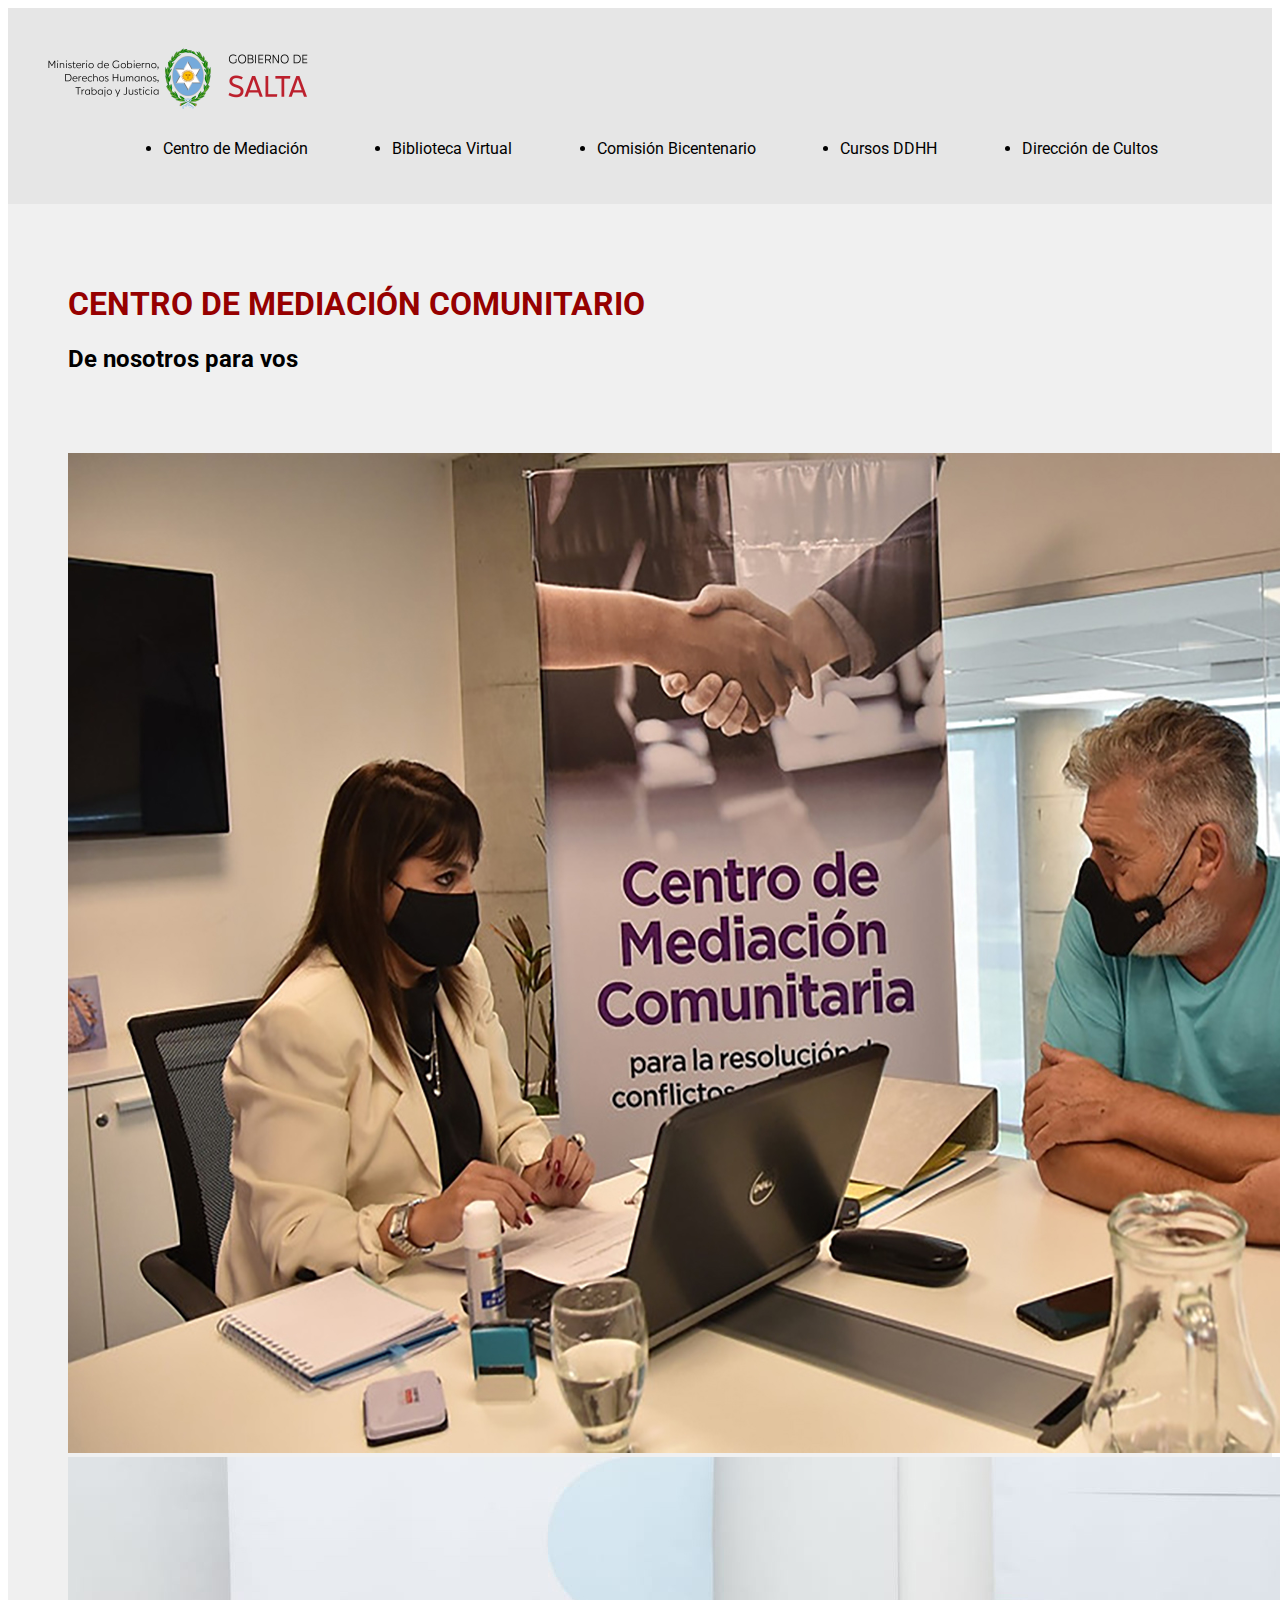
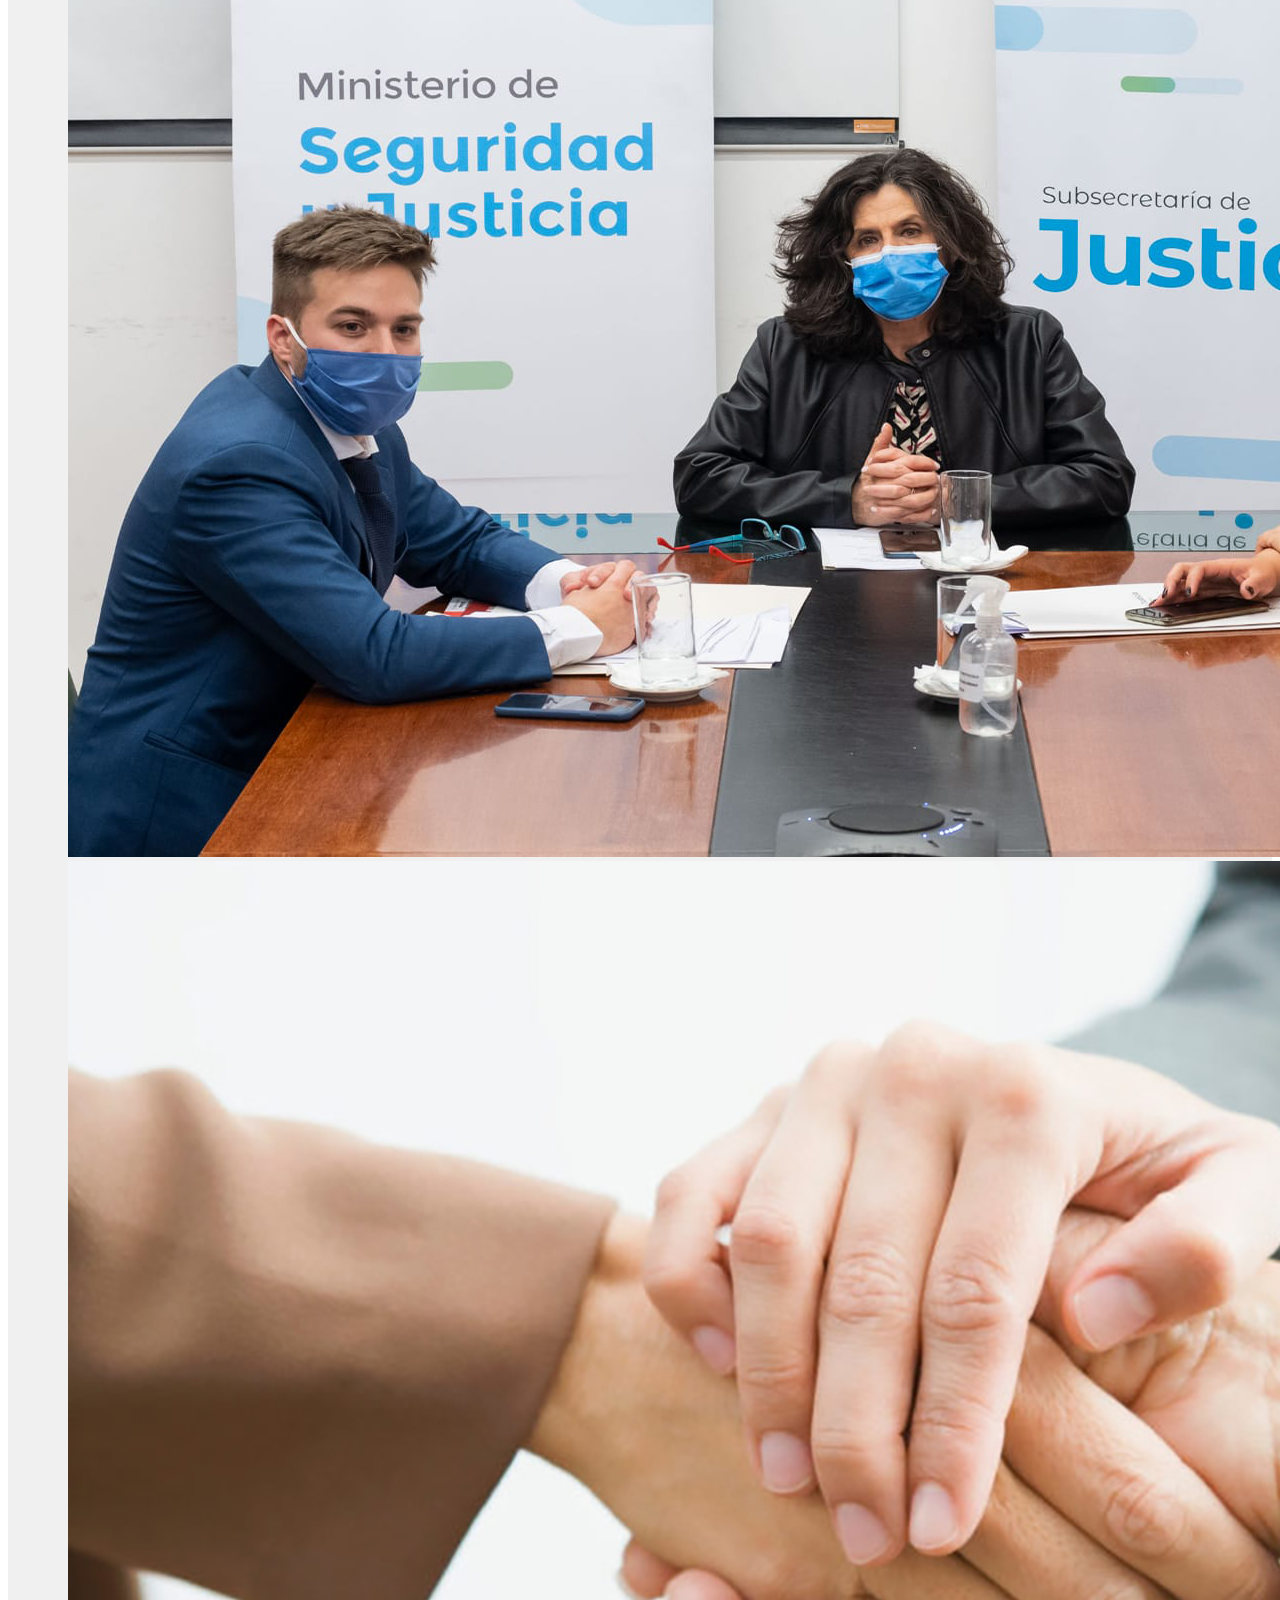
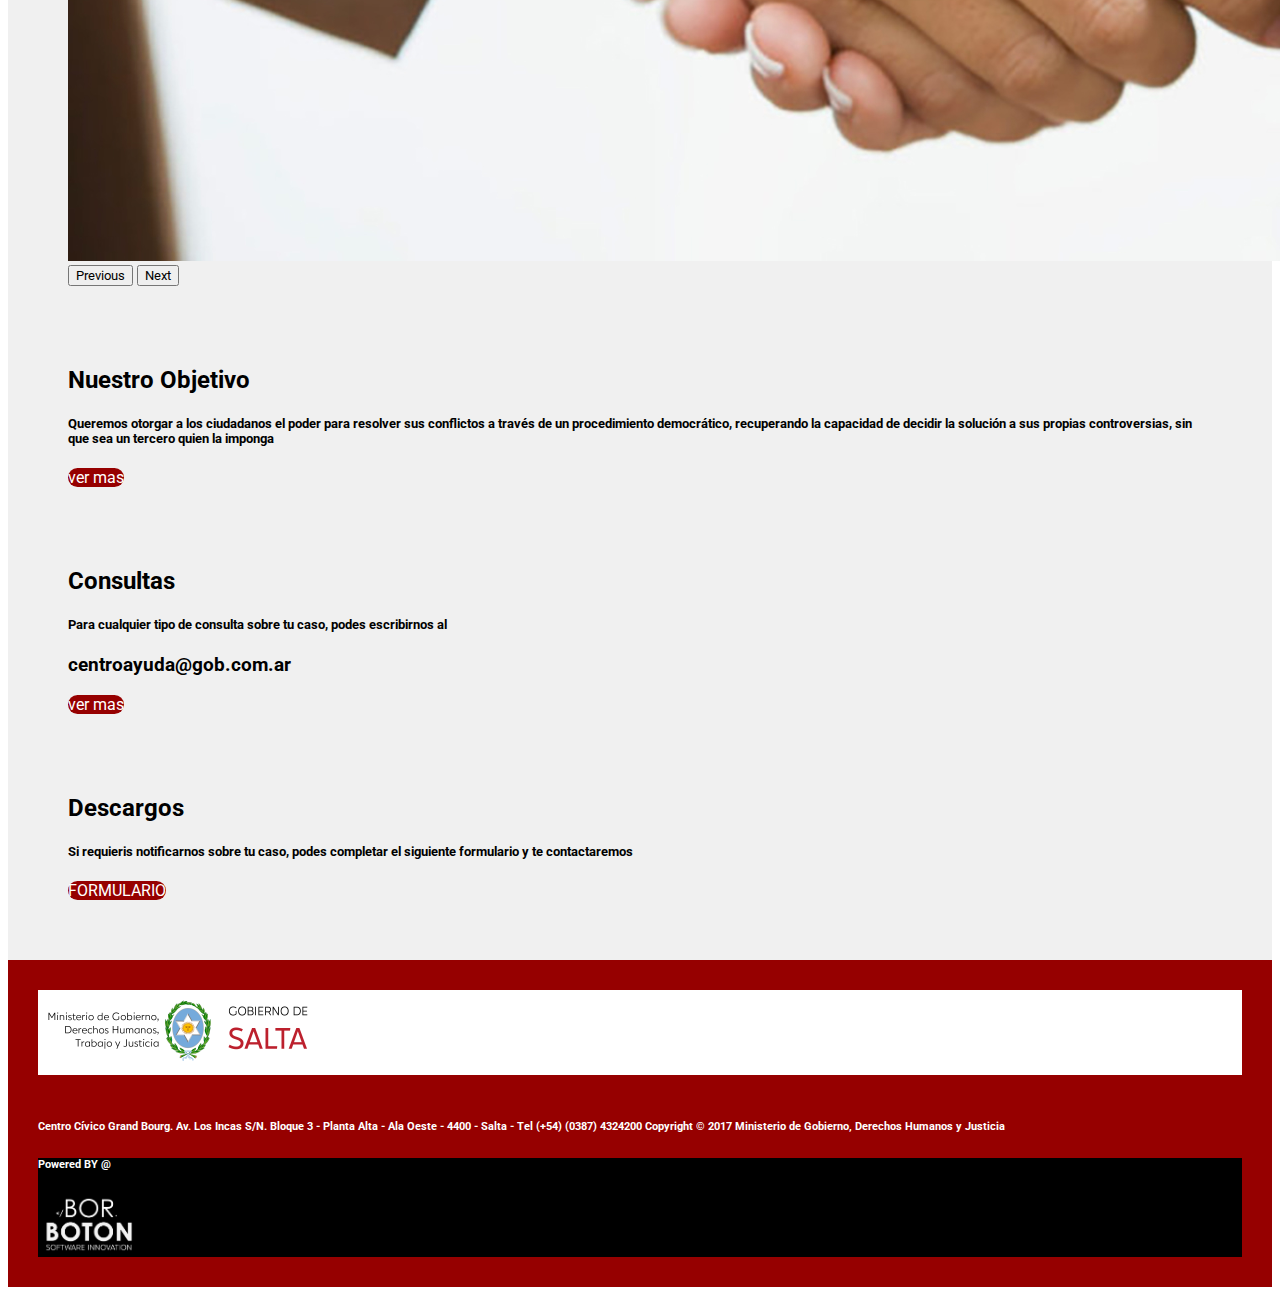
<file: index.html>
<!DOCTYPE html>
<html lang="es">
<head>
    <meta charset="UTF-8">
    <meta http-equiv="X-UA-Compatible" content="IE=edge">
    <meta name="viewport" content="width=device-width, initial-scale=1.0">
    	<!-- ETIQUETAS SEO -->
	<meta name="description" content="Sitio oficial del curso de Desarrollo Web Sincronico">
	<meta name="keyword" content="profesor, argentina, desarrollo web">
        <!--Bootstrap-->
    <link rel="stylesheet" href="https://cdn.jsdelivr.net/npm/bootstrap@4.6.1/dist/css/bootstrap.min.css" integrity="sha384-zCbKRCUGaJDkqS1kPbPd7TveP5iyJE0EjAuZQTgFLD2ylzuqKfdKlfG/eSrtxUkn" crossorigin="anonymous">
        <!--Fonts-->    
        <link rel="preconnect" href="https://fonts.googleapis.com">
        <link rel="preconnect" href="https://fonts.gstatic.com" crossorigin>
        <link href="https://fonts.googleapis.com/css2?family=Fredoka:wght@300&family=Roboto:wght@300&display=swap" rel="stylesheet">
        <!--CDN FONTAWESOME-->
    <link rel="stylesheet" href="https://cdnjs.cloudflare.com/ajax/libs/font-awesome/6.1.0/css/all.min.css" integrity="sha512-10/jx2EXwxxWqCLX/hHth/vu2KY3jCF70dCQB8TSgNjbCVAC/8vai53GfMDrO2Emgwccf2pJqxct9ehpzG+MTw==" crossorigin="anonymous" referrerpolicy="no-referrer" />
        <!--CSS-->
    <link rel="stylesheet" href="css/estilo.css">
    <title>HOME</title>
</head>
<body class="container-fluid">
    <header>
        <div class="row text-center">
            <div class="col-lg-12 lg-12 ">
                <img src="assets/img/logo_media.png" alt="" class="logo w-150">
            </div>
        </div>
        <div class="row">
            <div class="col-lg-12 lg-12 justify-content-center">
                <nav >
                    <ul class= "nav">
                        <li><a href="#">Centro de Mediación</a></li>
                        <li><a href="#">Biblioteca Virtual</a></li>
                        <li><a href="#">Comisión Bicentenario</a></li>
                        <li><a href="#">Cursos DDHH</a></li>
                        <li><a href="#">Dirección de Cultos</a></li>
                    </ul>
                </nav>
            </div>
        </div>
    </header>
    <main class="main-home">
        <section class="impronta-seo text-center">
            <h1 class="titulo">CENTRO DE MEDIACIÓN COMUNITARIO</h1>
            <h2 class="subtitulo ">De nosotros para vos</h2>
        </section>
        <section class="carrusel">
                <div class="row justify-content-center">
                    <div class="col-lg-10 col-12 carrusel-img">
                        <div id="carouselExampleControls" class="carousel slide" data-ride="carousel">
                        <div class="carousel-inner">
                            <div class="carousel-item active">
                            <img src="assets/img/car1.jpg" class="d-block w-100" alt="...">
                            </div>
                            <div class="carousel-item">
                            <img src="assets/img/car2.jpg" class="d-block w-100" alt="...">
                            </div>
                            <div class="carousel-item">
                            <img src="assets/img/car3.jpg" class="d-block w-100" alt="...">
                            </div>
                        </div>
                        <button class="carousel-control-prev" type="button" data-target="#carouselExampleControls" data-slide="prev">
                            <span class="carousel-control-prev-icon" aria-hidden="true"></span>
                            <span class="sr-only">Previous</span>
                        </button>
                        <button class="carousel-control-next" type="button" data-target="#carouselExampleControls" data-slide="next">
                            <span class="carousel-control-next-icon" aria-hidden="true"></span>
                            <span class="sr-only">Next</span>
                        </button>
                        </div>
                    </div>
                </div>
        </section>
        <section class="defincion">
            <div class="row justify-content-center">
                <div class="col-lg-12 col-12 ">       
                    <div class="serv-body text-center">
                        <h2>Nuestro Objetivo</h2>
                        <h5 class="text-center">Queremos otorgar a los ciudadanos el poder para resolver sus conflictos a través de un procedimiento democrático, recuperando la capacidad de decidir la solución a sus propias controversias, sin que sea un tercero quien la imponga</h5>
                        <a href="views/servicios.html" class="btn">ver mas</a>
                    </div>            
                </div>
            </div> 
        </section>
        <section class="cosultas">
            <div class="row justify-content-center">
                <div class="col-lg-12 col-12 ">       
                    <div class="serv-body text-center">
                        <h2>Consultas</h2>
                        <h5 class="text-center">Para cualquier tipo de consulta sobre tu caso, podes escribirnos al</h5>
                        <h3>centroayuda@gob.com.ar</h3>
                        <a href="views/servicios.html" class="btn">ver mas</a>
                    </div>            
                </div>
            </div>
        </section>
        <section class="formulario">
            <div class="row justify-content-center">
                <div class="col-lg-12 col-12 ">       
                    <div class="serv-body text-center">
                        <h2>Descargos</h2>
                        <h5 class="text-center">Si requieris notificarnos sobre tu caso, podes completar el siguiente formulario y te contactaremos</h5>
                        <a href="views/formulario.html" class="btn">FORMULARIO</a>
                    </div>            
                </div>
            </div>
        </section>  
    </main>
    <footer>
        <div class="row text-center">
            <div class="col-lg-4 lg-12 bg-logo">
                <img src="assets/img/logo_media.png" alt="" class="logo w-150">
            </div>
            <div class="col-lg-8 lg-12 align-items-center bg-inca">
                <h6>Centro Cívico Grand Bourg. Av. Los Incas S/N. Bloque 3 - Planta Alta - Ala Oeste - 4400 - Salta - Tel (+54) (0387) 4324200
                    Copyright © 2017 Ministerio de Gobierno, Derechos Humanos y Justicia</h6>
            </div>
        </div>
        <div class="row text-center bg-black">
            <div class="col-lg-12 lg-12">
                <h6>Powered BY @</h6>
                <img src="assets/img/bor.png" alt="logo" class="w-10">
            </div>
        </div>
    </footer>

<!--JS-->
<script src="https://cdn.jsdelivr.net/npm/jquery@3.5.1/dist/jquery.slim.min.js" integrity="sha384-DfXdz2htPH0lsSSs5nCTpuj/zy4C+OGpamoFVy38MVBnE+IbbVYUew+OrCXaRkfj" crossorigin="anonymous"></script>
<script src="https://cdn.jsdelivr.net/npm/popper.js@1.16.1/dist/umd/popper.min.js" integrity="sha384-9/reFTGAW83EW2RDu2S0VKaIzap3H66lZH81PoYlFhbGU+6BZp6G7niu735Sk7lN" crossorigin="anonymous"></script>
<script src="https://cdn.jsdelivr.net/npm/bootstrap@4.6.1/dist/js/bootstrap.min.js" integrity="sha384-VHvPCCyXqtD5DqJeNxl2dtTyhF78xXNXdkwX1CZeRusQfRKp+tA7hAShOK/B/fQ2" crossorigin="anonymous"></script>    
</body>
</html>
</file>
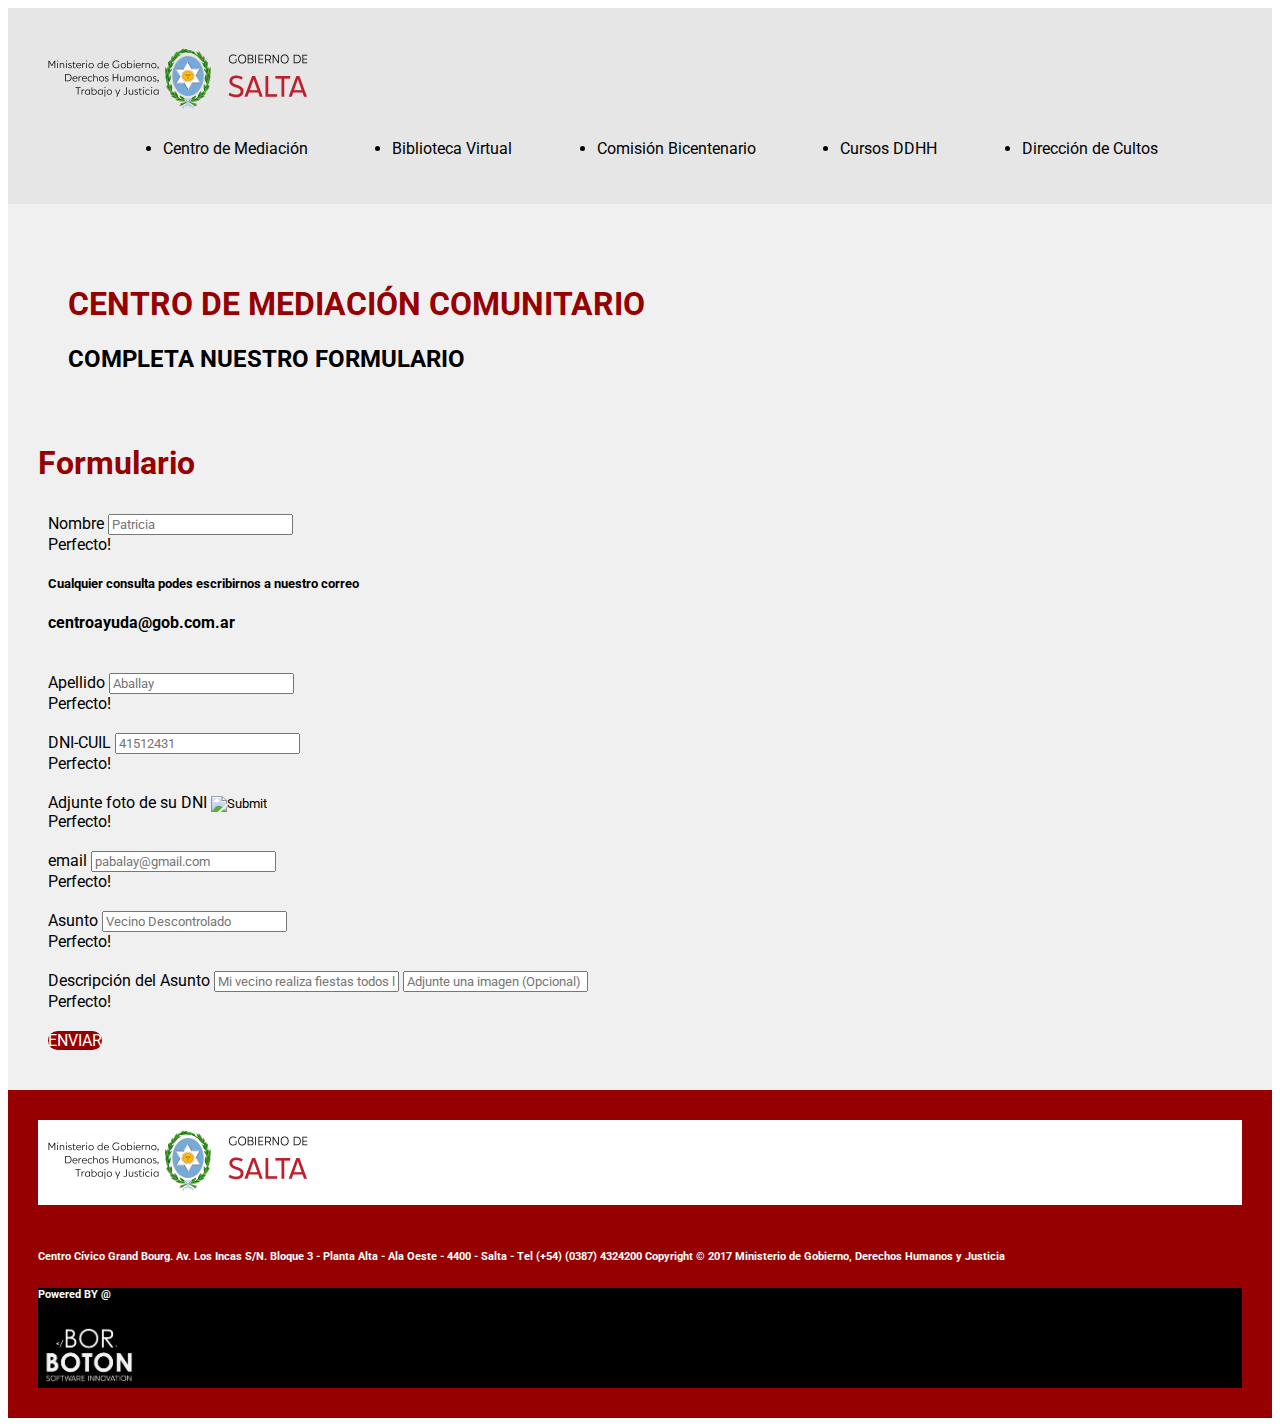
<file: views/formulario.html>
<!DOCTYPE html>
<html lang="es">
<head>
    <meta charset="UTF-8">
    <meta http-equiv="X-UA-Compatible" content="IE=edge">
    <meta name="viewport" content="width=device-width, initial-scale=1.0">
    	<!-- ETIQUETAS SEO -->
	<meta name="description" content="Sitio oficial del curso de Desarrollo Web Sincronico">
	<meta name="keyword" content="profesor, argentina, desarrollo web">
        <!--Bootstrap-->
    <link rel="stylesheet" href="https://cdn.jsdelivr.net/npm/bootstrap@4.6.1/dist/css/bootstrap.min.css" integrity="sha384-zCbKRCUGaJDkqS1kPbPd7TveP5iyJE0EjAuZQTgFLD2ylzuqKfdKlfG/eSrtxUkn" crossorigin="anonymous">
        <!--Fonts-->    
        <link rel="preconnect" href="https://fonts.googleapis.com">
        <link rel="preconnect" href="https://fonts.gstatic.com" crossorigin>
        <link href="https://fonts.googleapis.com/css2?family=Fredoka:wght@300&family=Roboto:wght@300&display=swap" rel="stylesheet">
        <!--CDN FONTAWESOME-->
    <link rel="stylesheet" href="https://cdnjs.cloudflare.com/ajax/libs/font-awesome/6.1.0/css/all.min.css" integrity="sha512-10/jx2EXwxxWqCLX/hHth/vu2KY3jCF70dCQB8TSgNjbCVAC/8vai53GfMDrO2Emgwccf2pJqxct9ehpzG+MTw==" crossorigin="anonymous" referrerpolicy="no-referrer" />
        <!--CSS-->
    <link rel="stylesheet" href="../css/estilo.css">
    <title>Form</title>
</head>
<body class="container-fluid">
    <header>
        <div class="row text-center">
            <div class="col-lg-12 lg-12 ">
                <img src="../assets/img/logo_media.png" alt="" class="logo w-150">
            </div>
        </div>
        <div class="row">
            <div class="col-lg-12 lg-12 justify-content-center">
                <nav >
                    <ul class= "nav">
                        <li><a href="../index.html">Centro de Mediación</a></li>
                        <li><a href="#">Biblioteca Virtual</a></li>
                        <li><a href="#">Comisión Bicentenario</a></li>
                        <li><a href="#">Cursos DDHH</a></li>
                        <li><a href="#">Dirección de Cultos</a></li>
                    </ul>
                </nav>
            </div>
        </div>
    </header>
    <main class="main-contacto text-center">
        <section class="impronta-seo text-center">
            <h1 class="titulo">CENTRO DE MEDIACIÓN COMUNITARIO</h1>
            <h2 class="subtitulo ">COMPLETA NUESTRO FORMULARIO</h2>
        </section>
        <div class="contacto">
            <div class="row col-lg-12 col-12 titulo-contacto title text-center ">
                <h1 class="titule">Formulario</h1>
        </div>
        <div class="space row">
            <div class="col-lg-6">
                <label for="validationCustom01">Nombre</label>
                <input type="text" class="form-control" id="validationCustom01" placeholder="Patricia" required>
                <div class="valid-feedback">
                  Perfecto!
                </div>
            </div>
            <div class="col-lg-6">
                <h5>Cualquier consulta podes escribirnos a nuestro correo</h5>
                <h4>centroayuda@gob.com.ar</h4>
            </div>            
        </div>
        <div class="space row">
            <div class="col-lg-6">
                <label for="validationCustom01">Apellido</label>
                <input type="text" class="form-control" id="validationCustom01" placeholder="Aballay" required>
                <div class="valid-feedback">
                  Perfecto!
                </div>
            </div>            
        </div>
        <div class="space row">
            <div class="col-lg-6">
                <label for="validationCustom01">DNI-CUIL</label>
                <input type="number" class="form-control" id="validationCustom01" placeholder="41512431" required>
                <div class="valid-feedback">
                  Perfecto!
                </div>
            </div>            
        </div>
        <div class="space row">
            <div class="col-lg-6">
                <label for="validationCustom01">Adjunte foto de su DNI</label>
                <input type="image" class="form-control" id="validationCustom01" placeholder="foto" required>
                <div class="valid-feedback">
                  Perfecto!
                </div>
            </div>            
        </div>
        <div class="space row">
            <div class="col-lg-6">
                <label for="validationCustom01">email</label>
                <input type="text" class="form-control" id="validationCustom01" placeholder="pabalay@gmail.com" required>
                <div class="valid-feedback">
                  Perfecto!
                </div>
            </div>            
        </div>
        <div class="space row">
            <div class="col-lg-6">
                <label for="validationCustom01">Asunto</label>
                <input type="text" class="form-control" id="validationCustom01" placeholder="Vecino Descontrolado" required>
                <div class="valid-feedback">
                  Perfecto!
                </div>
            </div>            
        </div>
        <div class="space row">
            <div class="col-lg-6">
                <label for="validationCustom01">Descripción del Asunto</label>
                <input type="text" class="form-control" id="validationCustom01" placeholder="Mi vecino realiza fiestas todos los miercoles" required>
                <input type="text" class="form-control" id="validationCustom01" placeholder="Adjunte una imagen (Opcional)" required>
                <div class="valid-feedback">
                  Perfecto!
                </div>
            </div>            
        </div>
        <div class="space row">
            <div class="col-lg-12">
                <a href="#" class="btn">ENVIAR</a>
            </div>
        </div>            

   
        </div>    
    </main>
    <footer>
        <div class="row text-center">
            <div class="col-lg-4 lg-12 bg-logo">
                <img src="../assets/img/logo_media.png" alt="" class="logo w-150">
            </div>
            <div class="col-lg-8 lg-12 align-items-center bg-inca">
                <h6>Centro Cívico Grand Bourg. Av. Los Incas S/N. Bloque 3 - Planta Alta - Ala Oeste - 4400 - Salta - Tel (+54) (0387) 4324200
                    Copyright © 2017 Ministerio de Gobierno, Derechos Humanos y Justicia</h6>
            </div>
        </div>
        <div class="row text-center bg-black">
            <div class="col-lg-12 lg-12">
                <h6>Powered BY @</h6>
                <img src="../assets/img/bor.png" alt="logo" class="w-10">
            </div>
        </div>
    </footer>

<!--JS-->
<script src="https://cdn.jsdelivr.net/npm/jquery@3.5.1/dist/jquery.slim.min.js" integrity="sha384-DfXdz2htPH0lsSSs5nCTpuj/zy4C+OGpamoFVy38MVBnE+IbbVYUew+OrCXaRkfj" crossorigin="anonymous"></script>
<script src="https://cdn.jsdelivr.net/npm/popper.js@1.16.1/dist/umd/popper.min.js" integrity="sha384-9/reFTGAW83EW2RDu2S0VKaIzap3H66lZH81PoYlFhbGU+6BZp6G7niu735Sk7lN" crossorigin="anonymous"></script>
<script src="https://cdn.jsdelivr.net/npm/bootstrap@4.6.1/dist/js/bootstrap.min.js" integrity="sha384-VHvPCCyXqtD5DqJeNxl2dtTyhF78xXNXdkwX1CZeRusQfRKp+tA7hAShOK/B/fQ2" crossorigin="anonymous"></script>    
</body>
</html>
</file>
<file: css/estilo.css>
.w-150{
    width: 300px;
    height: auto;
}
.w-10{
    width: 100px;
    height: auto;
}
a:hover{
    color: red;
    text-decoration: none;
}
a{
    color: black;
    text-decoration: none;
}

*{
    font-family: 'Roboto', sans-serif;
}

.nav{
    display: flex;
    justify-content: space-evenly;
}
header{
    background-color: rgb(230, 230, 230);
    padding: 30px;
    top: 0;
    position: sticky;
    z-index: 1000;
}
footer{
    background-color: rgb(150, 0, 0);
    color: white;
    padding: 30px;
}
.bg-logo{
    background-color: white;
}
.bg-inca{
    padding-top: 20px;
}
main{
    padding: 30px;
    background-color: rgb(240, 240, 240);

}
h1{
    color: rgb(150, 0, 0);;
}
section{
    padding: 30px;
}
.btn{
    border-radius: 20px ;
    background-color:rgb(150, 0, 0); 
    color: white;
}
.space{
    padding: 10px;
}
.bg-black{
    background-color: black;
}
</file>
